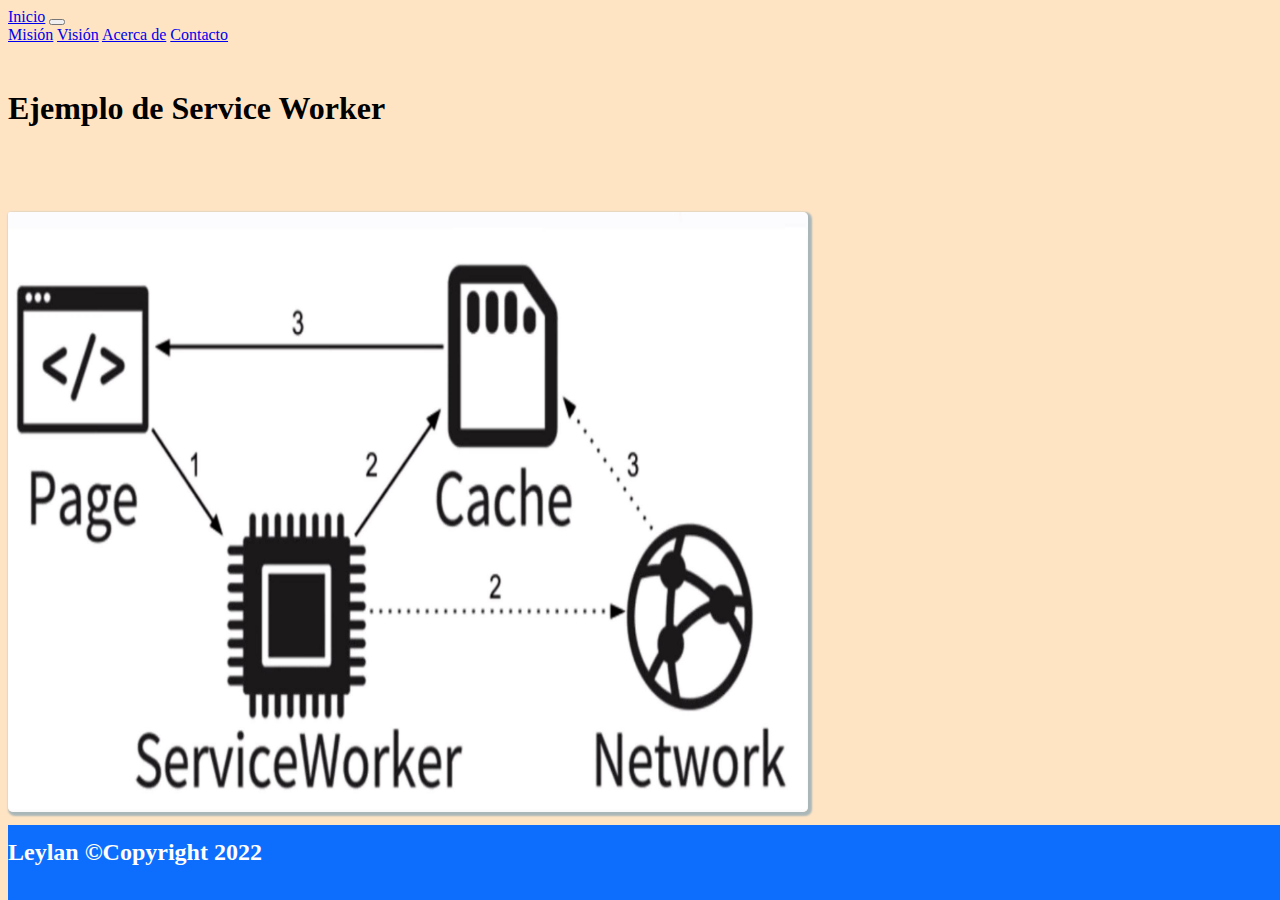
<file: index.html>
<!DOCTYPE html>
<html lang="en">
<head>
    <meta charset="UTF-8">
    <meta http-equiv="X-UA-Compatible" content="IE=edge">
    <meta name="viewport" content="width=device-width, initial-scale=1.0">
    <title>Ejemplo de Service Worker</title>
    <link href="https://cdn.jsdelivr.net/npm/bootstrap@5.0.2/dist/css/bootstrap.min.css" rel="stylesheet" integrity="sha384-EVSTQN3/azprG1Anm3QDgpJLIm9Nao0Yz1ztcQTwFspd3yD65VohhpuuCOmLASjC" crossorigin="anonymous">
    <link rel="stylesheet" href="css/style.css">
    <link
    rel="stylesheet"
    href="https://cdnjs.cloudflare.com/ajax/libs/animate.css/4.1.1/animate.min.css"
  />
    
    
</head>
<body>
    <nav class="navbar navbar-expand-lg navbar-dark bg-primary">
        <div class="container-fluid">
          <a class="navbar-brand" href="index.html">Inicio</a>
          <button class="navbar-toggler" type="button" data-bs-toggle="collapse" data-bs-target="#navbarNavAltMarkup" aria-controls="navbarNavAltMarkup" aria-expanded="false" aria-label="Toggle navigation">
            <span class="navbar-toggler-icon"></span>
          </button>
          <div class="collapse navbar-collapse" id="navbarNavAltMarkup">
            <div class="navbar-nav">
              <a class="nav-link" href="mision.html">Misión</a>
              <a class="nav-link" href="vision.html">Visión</a>
              <a href="acerca.html" class="nav-link">Acerca de</a>
              <a href="contacto.html" class="nav-link">Contacto</a>
            </div>
          </div>
        </div>
      </nav>
    <header class="m-auto animate__animated animate__fadeInDown">
        <h1 class="text-center m-auto">Ejemplo de Service Worker</h1>
    </header>
    <main>
        <p class="animate__animated animate__fadeInDown">
            <img src="img/sw.jpg"  class="mt-3 m-auto rounded d-block img-fluid">  
        </p>
    </main>
    <script>
        if ('serviceWorker' in navigator) {
            window.addEventListener('load', () => {
                console.log('La APP está cargarda!');
                navigator.serviceWorker.register('./service-worker.js')
                .then(() => {
                    console.log("Service Worker Registrado");
                })
            })
        }
    </script>
    <footer class="footer">
        <h2 class="text-center footer">Leylan &copy;Copyright 2022</h2>
    </footer>
</body>
<script src="https://cdn.jsdelivr.net/npm/bootstrap@5.0.2/dist/js/bootstrap.bundle.min.js" integrity="sha384-MrcW6ZMFYlzcLA8Nl+NtUVF0sA7MsXsP1UyJoMp4YLEuNSfAP+JcXn/tWtIaxVXM" crossorigin="anonymous"></script>
<!--
<script src="https://cdn.jsdelivr.net/npm/@popperjs/core@2.9.2/dist/umd/popper.min.js" integrity="sha384-IQsoLXl5PILFhosVNubq5LC7Qb9DXgDA9i+tQ8Zj3iwWAwPtgFTxbJ8NT4GN1R8p" crossorigin="anonymous"></script>
<script src="https://cdn.jsdelivr.net/npm/bootstrap@5.0.2/dist/js/bootstrap.min.js" integrity="sha384-cVKIPhGWiC2Al4u+LWgxfKTRIcfu0JTxR+EQDz/bgldoEyl4H0zUF0QKbrJ0EcQF" crossorigin="anonymous"></script>
-->
</html>
</file>
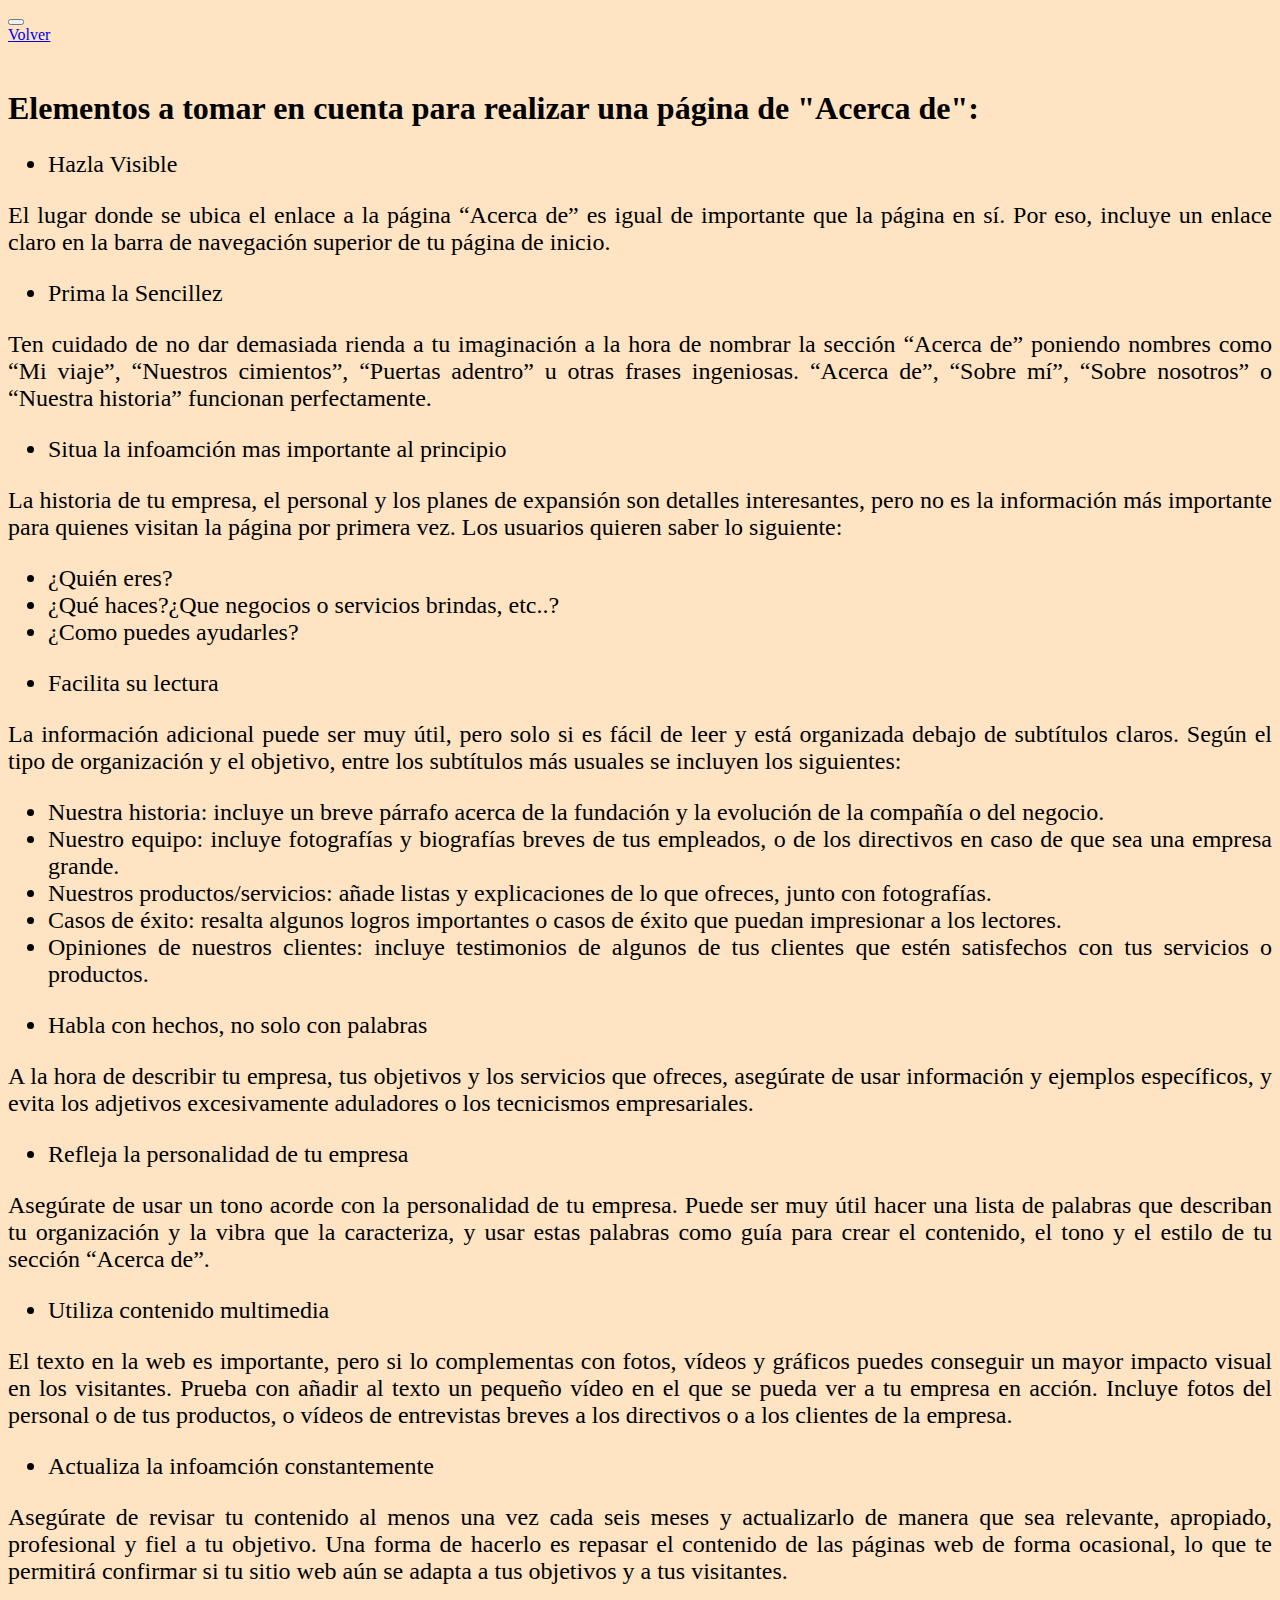
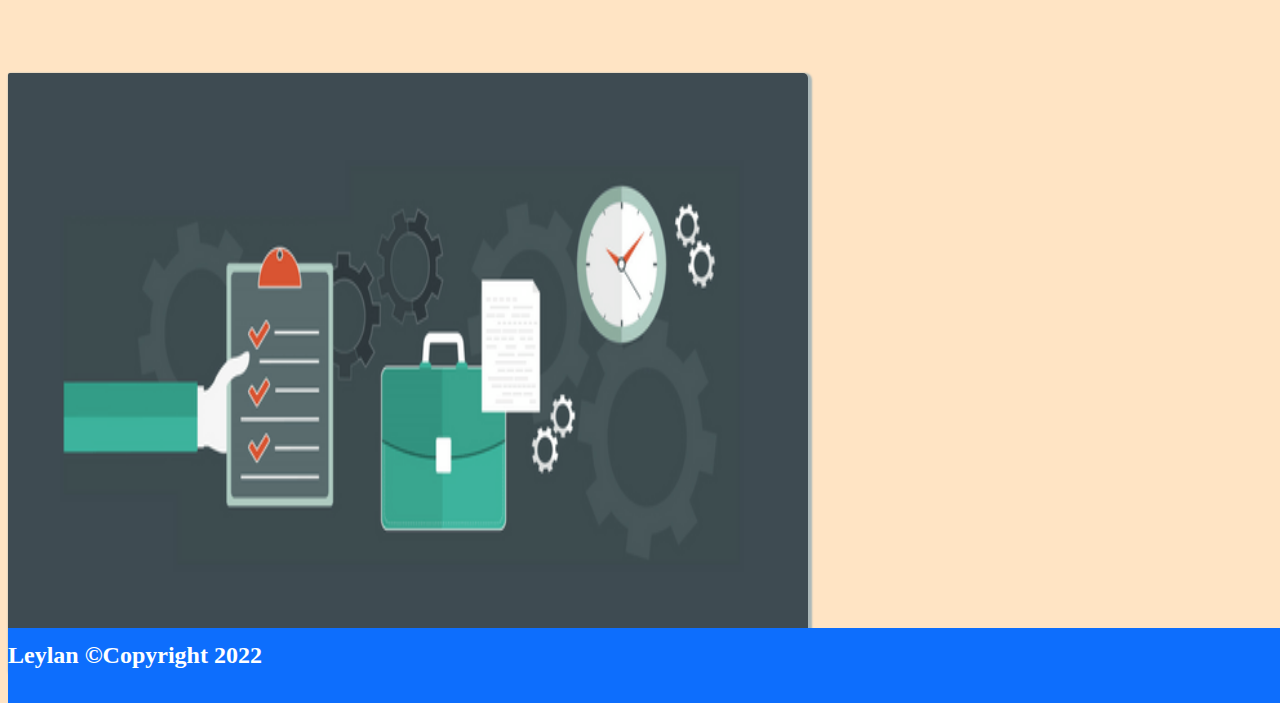
<file: acerca.html>
<!DOCTYPE html>
<html lang="en">
<head>
    <meta charset="UTF-8">
    <meta http-equiv="X-UA-Compatible" content="IE=edge">
    <meta name="viewport" content="width=device-width, initial-scale=1.0">
    <title>Ejemplo de Service Worker</title>
    <link href="https://cdn.jsdelivr.net/npm/bootstrap@5.0.2/dist/css/bootstrap.min.css" rel="stylesheet" integrity="sha384-EVSTQN3/azprG1Anm3QDgpJLIm9Nao0Yz1ztcQTwFspd3yD65VohhpuuCOmLASjC" crossorigin="anonymous">
    <link rel="stylesheet" href="css/style.css">
    <link rel="stylesheet" href="https://cdnjs.cloudflare.com/ajax/libs/animate.css/4.1.1/animate.min.css"/>
</head>
<body>
    <nav class="navbar navbar-expand-lg navbar-dark bg-primary">
        <div class="container-fluid">
          <button class="navbar-toggler" type="button" data-bs-toggle="collapse" data-bs-target="#navbarNavAltMarkup" aria-controls="navbarNavAltMarkup" aria-expanded="false" aria-label="Toggle navigation">
            <span class="navbar-toggler-icon"></span>
          </button>
          <div class="collapse navbar-collapse" id="navbarNavAltMarkup">
            <div class="navbar-nav">
              <a class="nav-link" href="index.html"><i class="fa-regular fa-backward"></i>Volver</a>
            </div>
          </div>
        </div>
      </nav>
    <header>
        <h1 class="text-center">Elementos a tomar en cuenta para realizar una página de "Acerca de":</h1>
    </header>
    
    <main class="m-5 p-2" style="font-size:24px; text-align: justify;">
      <p>

      <ul>
        <li class="fw-bold">Hazla Visible</li>
      </ul>
      El lugar donde se ubica el enlace a la página “Acerca de” es igual de importante que la página en sí. Por eso, incluye un enlace claro en la barra de navegación superior de tu página de inicio.
      <ul>
        <li class="fw-bold">Prima la Sencillez</li>
      </ul>
      Ten cuidado de no dar demasiada rienda a tu imaginación a la hora de nombrar la sección “Acerca de” poniendo nombres como “Mi viaje”, “Nuestros cimientos”, “Puertas adentro” u otras frases ingeniosas. “Acerca de”, “Sobre mí”, “Sobre nosotros” o “Nuestra historia” funcionan perfectamente. 
      <ul>
        <li class="fw-bold">Situa la infoamción mas importante al principio</li>
      </ul>
      La historia de tu empresa, el personal y los planes de expansión son detalles interesantes, pero no es la información más importante para quienes visitan la página por primera vez. Los usuarios quieren saber lo siguiente:
      <ul>
        <li>¿Quién eres?</li>
        <li>¿Qué haces?¿Que negocios o servicios brindas, etc..?</li>
        <li>¿Como puedes ayudarles?</li>
      </ul>
      <ul>
        <li class="fw-bold">Facilita su lectura</li>
      </ul>
      La información adicional puede ser muy útil, pero solo si es fácil de leer y está organizada debajo de subtítulos claros. Según el tipo de organización y el objetivo, entre los subtítulos más usuales se incluyen los siguientes:
      <ul>
        <li>Nuestra historia: incluye un breve párrafo acerca de la fundación y la evolución de la compañía o del negocio.</li>
        <li>Nuestro equipo: incluye fotografías y biografías breves de tus empleados, o de los directivos en caso de que sea una empresa grande.</li>
        <li>Nuestros productos/servicios: añade listas y explicaciones de lo que ofreces, junto con fotografías.</li>
        <li>Casos de éxito: resalta algunos logros importantes o casos de éxito que puedan impresionar a los lectores. </li>
        <li>Opiniones de nuestros clientes: incluye testimonios de algunos de tus clientes que estén satisfechos con tus servicios o productos.</li>
      </ul>
      <ul>
        <li class="fw-bold">Habla con hechos, no solo con palabras</li>
      </ul>
      A la hora de describir tu empresa, tus objetivos y los servicios que ofreces, asegúrate de usar información y ejemplos específicos, y evita los adjetivos excesivamente aduladores o los tecnicismos empresariales.
      <ul>
        <li class="fw-bold">Refleja la personalidad de tu empresa</li>
      </ul>
      Asegúrate de usar un tono acorde con la personalidad de tu empresa. Puede ser muy útil hacer una lista de palabras que describan tu organización y la vibra que la caracteriza, y usar estas palabras como guía para crear el contenido, el tono y el estilo de tu sección “Acerca de”.
      <ul>
        <li class="fw-bold">Utiliza contenido multimedia</li>
      </ul>
      El texto en la web es importante, pero si lo complementas con fotos, vídeos y gráficos puedes conseguir un mayor impacto visual en los visitantes. Prueba con añadir al texto un pequeño vídeo en el que se pueda ver a tu empresa en acción. Incluye fotos del personal o de tus productos, o vídeos de entrevistas breves a los directivos o a los clientes de la empresa.
      <ul>
        <li class="fw-bold">Actualiza la infoamción constantemente</li>
      </ul>
      Asegúrate de revisar tu contenido al menos una vez cada seis meses y actualizarlo de manera que sea relevante, apropiado, profesional y fiel a tu objetivo. Una forma de hacerlo es repasar el contenido de las páginas web de forma ocasional, lo que te permitirá confirmar si tu sitio web aún se adapta a tus objetivos y a tus visitantes.
    </p>
    <p class="animate__animated animate__fadeInDown">
      <img src="img/acerca-de.png"  class="mt-3 m-auto rounded d-block img-fluid">  
  </p>
    </main>
    <script>
        if ('serviceWorker' in navigator) {
            window.addEventListener('load', () => {
                console.log('La APP está cargarda!');
                navigator.serviceWorker.register('./service-worker.js')
                .then(() => {
                    console.log("Service Worker Resgistrado");
                })
            })
        }
    </script>
    <footer class="footer">
        <h2 class="text-center footer">Leylan &copy;Copyright 2022</h2>
    </footer>
</body>
<script src="https://cdn.jsdelivr.net/npm/bootstrap@5.0.2/dist/js/bootstrap.bundle.min.js" integrity="sha384-MrcW6ZMFYlzcLA8Nl+NtUVF0sA7MsXsP1UyJoMp4YLEuNSfAP+JcXn/tWtIaxVXM" crossorigin="anonymous"></script>
<!--
<script src="https://cdn.jsdelivr.net/npm/@popperjs/core@2.9.2/dist/umd/popper.min.js" integrity="sha384-IQsoLXl5PILFhosVNubq5LC7Qb9DXgDA9i+tQ8Zj3iwWAwPtgFTxbJ8NT4GN1R8p" crossorigin="anonymous"></script>
<script src="https://cdn.jsdelivr.net/npm/bootstrap@5.0.2/dist/js/bootstrap.min.js" integrity="sha384-cVKIPhGWiC2Al4u+LWgxfKTRIcfu0JTxR+EQDz/bgldoEyl4H0zUF0QKbrJ0EcQF" crossorigin="anonymous"></script>
-->
</html>
</file>
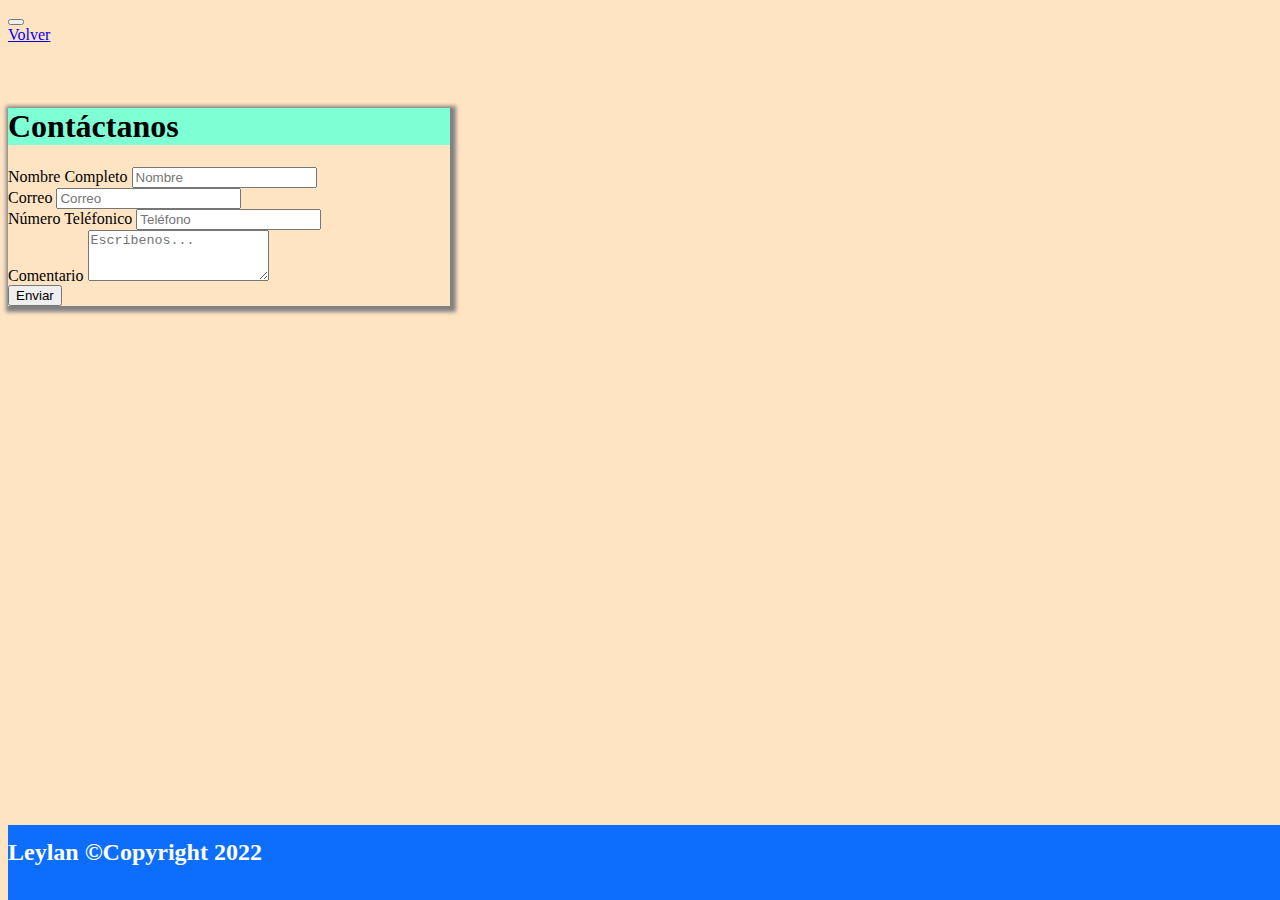
<file: contacto.html>
<!DOCTYPE html>
<html lang="en">
<head>
    <meta charset="UTF-8">
    <meta http-equiv="X-UA-Compatible" content="IE=edge">
    <meta name="viewport" content="width=device-width, initial-scale=1.0">
    <title>Ejemplo de Service Worker</title>
    <link href="https://cdn.jsdelivr.net/npm/bootstrap@5.0.2/dist/css/bootstrap.min.css" rel="stylesheet" integrity="sha384-EVSTQN3/azprG1Anm3QDgpJLIm9Nao0Yz1ztcQTwFspd3yD65VohhpuuCOmLASjC" crossorigin="anonymous">
    <link rel="stylesheet" href="css/style.css">
    <link rel="stylesheet" href="https://cdnjs.cloudflare.com/ajax/libs/animate.css/4.1.1/animate.min.css"/>
</head>
<body>
    <nav class="navbar navbar-expand-lg navbar-dark bg-primary">
        <div class="container-fluid">
          <button class="navbar-toggler" type="button" data-bs-toggle="collapse" data-bs-target="#navbarNavAltMarkup" aria-controls="navbarNavAltMarkup" aria-expanded="false" aria-label="Toggle navigation">
            <span class="navbar-toggler-icon"></span>
          </button>
          <div class="collapse navbar-collapse" id="navbarNavAltMarkup">
            <div class="navbar-nav">
              <a class="nav-link" href="index.html"><i class="fa-regular fa-backward"></i>Volver</a>
            </div>
          </div>
        </div>
      </nav>
    <header>
        <br>
    </header>
    
    <main>
        <div class="card col-sm-9 col-md-6 col-lg-8 card w-75 m-auto mb-5 formula animate__animated animate__bounceIn">
            <div class="card-header cara">
                <h1 class="text-center">Contáctanos</h1>
            </div>
            <div class="card-body">
                <div class="mb-3">
                    <label for="exampleFormControlInput1" class="form-label">Nombre Completo</label>
                    <input type="email" class="form-control" id="exampleFormControlInput1" placeholder="Nombre">
                </div>
                <div class="mb-3">
                    <label for="exampleFormControlInput1" class="form-label">Correo</label>
                    <input type="email" class="form-control" id="exampleFormControlInput1" placeholder="Correo">
                </div>
                <div class="mb-3">
                    <label for="exampleFormControlInput1" class="form-label">Número Teléfonico</label>
                    <input type="email" class="form-control" id="exampleFormControlInput1" placeholder="Teléfono">
                </div>
                <div class="mb-3">
                    <label for="exampleFormControlInput1" class="form-label">Comentario</label>
                    <textarea class="form-control" id="exampleFormControlTextarea1" rows="3" placeholder="Escribenos..."></textarea>
                </div>
                <div class="mb-3 text-center">
                    <button type="submit" class="btn btn-outline-primary">Enviar</button>
                </div>
            </div>
        </div>
        <br>
        <br>
    </main>
    <script>
        if ('serviceWorker' in navigator) {
            window.addEventListener('load', () => {
                console.log('La APP está cargarda!');
                navigator.serviceWorker.register('./service-worker.js')
                .then(() => {
                    console.log("Service Worker Resgistrado");
                })
            })
        }
    </script>
    <footer class="footer">
        <h2 class="text-center footer">Leylan &copy;Copyright 2022</h2>
    </footer>
</body>
<script src="https://cdn.jsdelivr.net/npm/bootstrap@5.0.2/dist/js/bootstrap.bundle.min.js" integrity="sha384-MrcW6ZMFYlzcLA8Nl+NtUVF0sA7MsXsP1UyJoMp4YLEuNSfAP+JcXn/tWtIaxVXM" crossorigin="anonymous"></script>
<!--
<script src="https://cdn.jsdelivr.net/npm/@popperjs/core@2.9.2/dist/umd/popper.min.js" integrity="sha384-IQsoLXl5PILFhosVNubq5LC7Qb9DXgDA9i+tQ8Zj3iwWAwPtgFTxbJ8NT4GN1R8p" crossorigin="anonymous"></script>
<script src="https://cdn.jsdelivr.net/npm/bootstrap@5.0.2/dist/js/bootstrap.min.js" integrity="sha384-cVKIPhGWiC2Al4u+LWgxfKTRIcfu0JTxR+EQDz/bgldoEyl4H0zUF0QKbrJ0EcQF" crossorigin="anonymous"></script>
-->
</html>
</file>
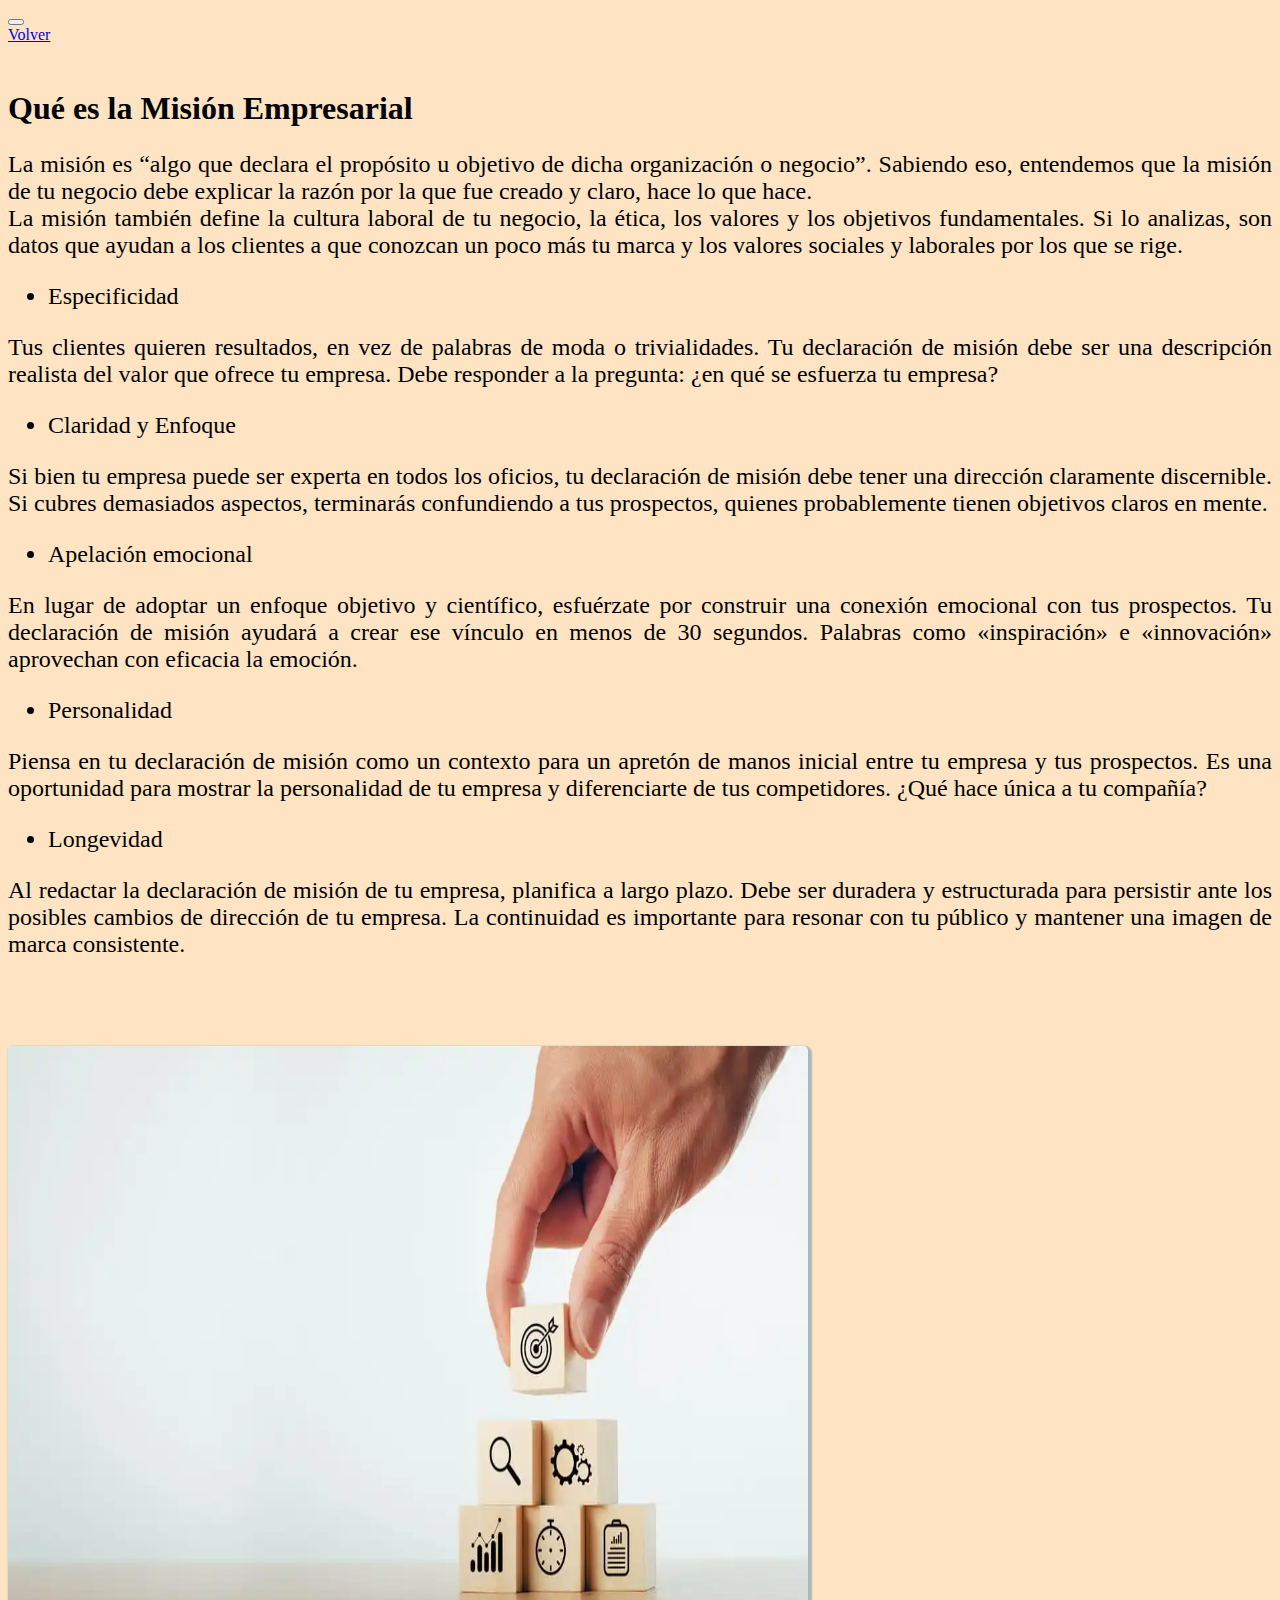
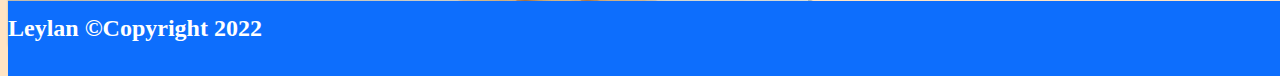
<file: mision.html>
<!DOCTYPE html>
<html lang="en">
<head>
    <meta charset="UTF-8">
    <meta http-equiv="X-UA-Compatible" content="IE=edge">
    <meta name="viewport" content="width=device-width, initial-scale=1.0">
    <title>Ejemplo de Service Worker</title>
    <link href="https://cdn.jsdelivr.net/npm/bootstrap@5.0.2/dist/css/bootstrap.min.css" rel="stylesheet" integrity="sha384-EVSTQN3/azprG1Anm3QDgpJLIm9Nao0Yz1ztcQTwFspd3yD65VohhpuuCOmLASjC" crossorigin="anonymous">
    <link rel="stylesheet" href="css/style.css">
    <link rel="stylesheet" href="https://cdnjs.cloudflare.com/ajax/libs/animate.css/4.1.1/animate.min.css"/>
</head>
<body>
    <nav class="navbar navbar-expand-lg navbar-dark bg-primary">
        <div class="container-fluid">
          <button class="navbar-toggler" type="button" data-bs-toggle="collapse" data-bs-target="#navbarNavAltMarkup" aria-controls="navbarNavAltMarkup" aria-expanded="false" aria-label="Toggle navigation">
            <span class="navbar-toggler-icon"></span>
          </button>
          <div class="collapse navbar-collapse" id="navbarNavAltMarkup">
            <div class="navbar-nav">
              <a class="nav-link" href="index.html"><i class="fa-regular fa-backward"></i>Volver</a>
            </div>
          </div>
        </div>
      </nav>
    <header>
        <h1 class="text-center">Qué es la Misión Empresarial</h1>
        
    </header>
    
    <main class="m-5 p-2" style="font-size:24px; text-align: justify;">
      <p >La misión es “algo que declara el propósito u objetivo de dicha organización o negocio”. Sabiendo eso, entendemos que la misión de tu negocio debe explicar la razón por la que fue creado y claro, hace lo que hace. <br>
        La misión también define la cultura laboral de tu negocio, la ética, los valores y los objetivos fundamentales. Si lo analizas, son datos que ayudan a los clientes a que conozcan un poco más tu marca y los valores sociales y laborales por los que se rige.
      <ul>
        <li class="fw-bold">Especificidad</li>
      </ul>
      Tus clientes quieren resultados, en vez de palabras de moda o trivialidades. Tu declaración de misión debe ser una descripción realista del valor que ofrece tu empresa. Debe responder a la pregunta: ¿en qué se esfuerza tu empresa?
      <ul>
        <li class="fw-bold">Claridad y Enfoque</li>
      </ul>
      Si bien tu empresa puede ser experta en todos los oficios, tu declaración de misión debe tener una dirección claramente discernible. Si cubres demasiados aspectos, terminarás confundiendo a tus prospectos, quienes probablemente tienen objetivos claros en mente. 
      <ul>
        <li class="fw-bold">Apelación emocional</li>
      </ul>
      En lugar de adoptar un enfoque objetivo y científico, esfuérzate por construir una conexión emocional con tus prospectos. Tu declaración de misión ayudará a crear ese vínculo en menos de 30 segundos. Palabras como «inspiración» e «innovación» aprovechan con eficacia la emoción.
      <ul>
        <li class="fw-bold">Personalidad</li>
      </ul>
      Piensa en tu declaración de misión como un contexto para un apretón de manos inicial entre tu empresa y tus prospectos. Es una oportunidad para mostrar la personalidad de tu empresa y diferenciarte de tus competidores. ¿Qué hace única a tu compañía?
      <ul>
        <li class="fw-bold">Longevidad</li>
      </ul>
      Al redactar la declaración de misión de tu empresa, planifica a largo plazo. Debe ser duradera y estructurada para persistir ante los posibles cambios de dirección de tu empresa. La continuidad es importante para resonar con tu público y mantener una imagen de marca consistente.
    </p>
    <p class="animate__animated animate__fadeInDown">
      <img src="img/mision.webp"  class="mt-3 m-auto rounded d-block img-fluid">  
  </p>
    </main>
    <script>
        if ('serviceWorker' in navigator) {
            window.addEventListener('load', () => {
                console.log('La APP está cargarda!');
                navigator.serviceWorker.register('./service-worker.js')
                .then(() => {
                    console.log("Service Worker Resgistrado");
                })
            })
        }
    </script>
    <footer class="footer">
        <h2 class="text-center footer">Leylan &copy;Copyright 2022</h2>
    </footer>
</body>
<script src="https://cdn.jsdelivr.net/npm/bootstrap@5.0.2/dist/js/bootstrap.bundle.min.js" integrity="sha384-MrcW6ZMFYlzcLA8Nl+NtUVF0sA7MsXsP1UyJoMp4YLEuNSfAP+JcXn/tWtIaxVXM" crossorigin="anonymous"></script>
<!--
<script src="https://cdn.jsdelivr.net/npm/@popperjs/core@2.9.2/dist/umd/popper.min.js" integrity="sha384-IQsoLXl5PILFhosVNubq5LC7Qb9DXgDA9i+tQ8Zj3iwWAwPtgFTxbJ8NT4GN1R8p" crossorigin="anonymous"></script>
<script src="https://cdn.jsdelivr.net/npm/bootstrap@5.0.2/dist/js/bootstrap.min.js" integrity="sha384-cVKIPhGWiC2Al4u+LWgxfKTRIcfu0JTxR+EQDz/bgldoEyl4H0zUF0QKbrJ0EcQF" crossorigin="anonymous"></script>
-->
</html>
</file>
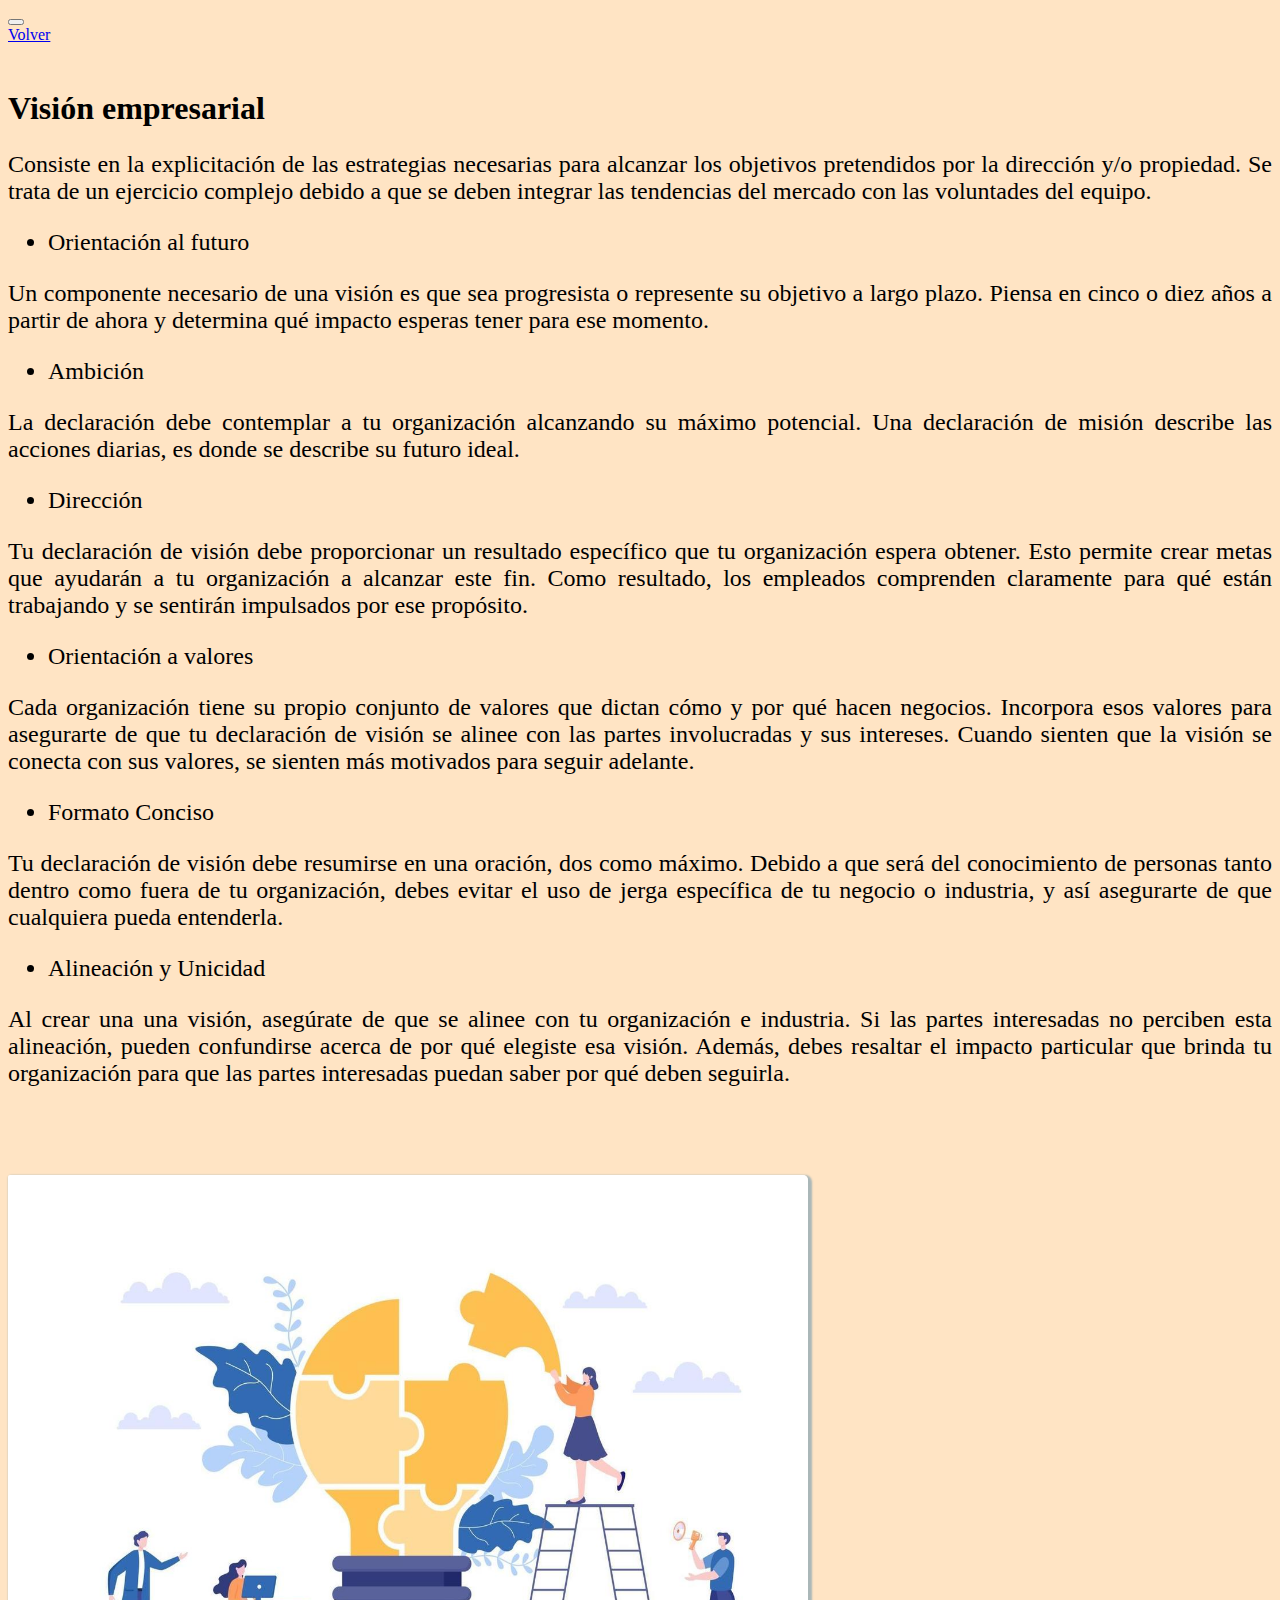
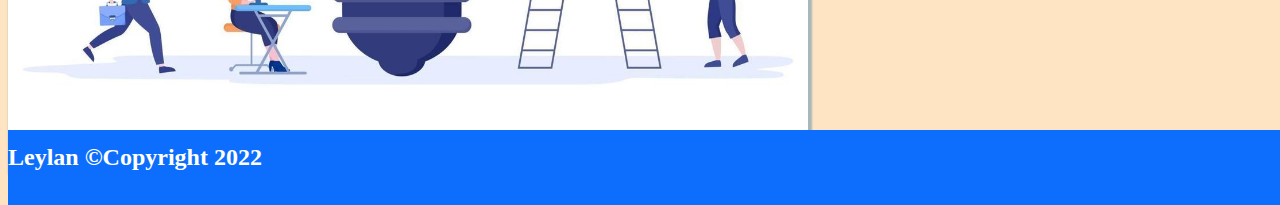
<file: vision.html>
<!DOCTYPE html>
<html lang="en">
<head>
    <meta charset="UTF-8">
    <meta http-equiv="X-UA-Compatible" content="IE=edge">
    <meta name="viewport" content="width=device-width, initial-scale=1.0">
    <title>Ejemplo de Service Worker</title>
    <link href="https://cdn.jsdelivr.net/npm/bootstrap@5.0.2/dist/css/bootstrap.min.css" rel="stylesheet" integrity="sha384-EVSTQN3/azprG1Anm3QDgpJLIm9Nao0Yz1ztcQTwFspd3yD65VohhpuuCOmLASjC" crossorigin="anonymous">
    <link rel="stylesheet" href="css/style.css">
    <link rel="stylesheet" href="https://cdnjs.cloudflare.com/ajax/libs/animate.css/4.1.1/animate.min.css"/>
</head>
<body>
    <nav class="navbar navbar-expand-lg navbar-dark bg-primary">
        <div class="container-fluid">
          <button class="navbar-toggler" type="button" data-bs-toggle="collapse" data-bs-target="#navbarNavAltMarkup" aria-controls="navbarNavAltMarkup" aria-expanded="false" aria-label="Toggle navigation">
            <span class="navbar-toggler-icon"></span>
          </button>
          <div class="collapse navbar-collapse" id="navbarNavAltMarkup">
            <div class="navbar-nav">
              <a class="nav-link" href="index.html"><i class="fa-regular fa-backward"></i>Volver</a>
            </div>
          </div>
        </div>
      </nav>
    <header>
        <h1 class="text-center">Visión empresarial</h1>
    </header>
    
    <main class="m-5 p-2" style="font-size:24px; text-align: justify;">
      <p >Consiste en la explicitación de las estrategias necesarias para alcanzar los objetivos pretendidos por la dirección y/o propiedad. Se trata de un ejercicio complejo debido a que se deben integrar las tendencias del mercado con las voluntades del equipo.
      <ul>
        <li class="fw-bold">Orientación al futuro</li>
      </ul>
      Un componente necesario de una visión es que sea progresista o represente su objetivo a largo plazo. Piensa en cinco o diez años a partir de ahora y determina qué impacto esperas tener para ese momento.
      <ul>
        <li class="fw-bold">Ambición</li>
      </ul>
      La declaración debe contemplar a tu organización alcanzando su máximo potencial. Una declaración de misión describe las acciones diarias, es donde se describe su futuro ideal. 
      <ul>
        <li class="fw-bold">Dirección</li>
      </ul>
      Tu declaración de visión debe proporcionar un resultado específico que tu organización espera obtener. Esto permite crear metas que ayudarán a tu organización a alcanzar este fin. Como resultado, los empleados comprenden claramente para qué están trabajando y se sentirán impulsados ​​por ese propósito.
      <ul>
        <li class="fw-bold">Orientación a valores</li>
      </ul>
      Cada organización tiene su propio conjunto de valores que dictan cómo y por qué hacen negocios. Incorpora esos valores para asegurarte de que tu declaración de visión se alinee con las partes involucradas y sus intereses. Cuando sienten que la visión se conecta con sus valores, se sienten más motivados para seguir adelante.
      <ul>
        <li class="fw-bold">Formato Conciso</li>
      </ul>
      Tu declaración de visión debe resumirse en una oración, dos como máximo. Debido a que será del conocimiento de personas tanto dentro como fuera de tu organización, debes evitar el uso de jerga específica de tu negocio o industria, y así asegurarte de que cualquiera pueda entenderla.
      <ul>
        <li class="fw-bold">Alineación y Unicidad</li>
      </ul>
      Al crear una una visión, asegúrate de que se alinee con tu organización e industria. Si las partes interesadas no perciben esta alineación, pueden confundirse acerca de por qué elegiste esa visión. Además, debes resaltar el impacto particular que brinda tu organización para que las partes interesadas puedan saber por qué deben seguirla.
    </p>
    <p class="animate__animated animate__fadeInDown">
      <img src="img/vision.jpg"  class="mt-3 m-auto rounded d-block img-fluid">  
  </p>
    </main>
    <script>
        if ('serviceWorker' in navigator) {
            window.addEventListener('load', () => {
                console.log('La APP está cargarda!');
                navigator.serviceWorker.register('./service-worker.js')
                .then(() => {
                    console.log("Service Worker Resgistrado");
                })
            })
        }
    </script>
    <footer class="footer">
        <h2 class="text-center footer">Leylan &copy;Copyright 2022</h2>
    </footer>
</body>
<script src="https://cdn.jsdelivr.net/npm/bootstrap@5.0.2/dist/js/bootstrap.bundle.min.js" integrity="sha384-MrcW6ZMFYlzcLA8Nl+NtUVF0sA7MsXsP1UyJoMp4YLEuNSfAP+JcXn/tWtIaxVXM" crossorigin="anonymous"></script>
<!--
<script src="https://cdn.jsdelivr.net/npm/@popperjs/core@2.9.2/dist/umd/popper.min.js" integrity="sha384-IQsoLXl5PILFhosVNubq5LC7Qb9DXgDA9i+tQ8Zj3iwWAwPtgFTxbJ8NT4GN1R8p" crossorigin="anonymous"></script>
<script src="https://cdn.jsdelivr.net/npm/bootstrap@5.0.2/dist/js/bootstrap.min.js" integrity="sha384-cVKIPhGWiC2Al4u+LWgxfKTRIcfu0JTxR+EQDz/bgldoEyl4H0zUF0QKbrJ0EcQF" crossorigin="anonymous"></script>
-->
</html>
</file>
<file: css/style.css>
html{
	position:relative;
	min-height: 100%;
}
body{
    background-color:bisque;
}
header{
    padding-top: 25px;
}
p img{
    width: 800px;
    height: 600px;
    border-radius: 2px 5px 5px 5px;
    box-shadow: 2px 2px 2px 2px #AAB7B8 ;
    margin-top: 5%;
}
.footer{
    position: absolute;
    bottom: 0%;
    width: 100%;
    height: 55px;
    background-color: #0d6efd;
    line-height:55px;
}
footer h2{
    color: #fff;
}
.formula{
    width: 35%;
    box-shadow: 2px 2px 4px 4px grey;
}
.cara{
    background-color: aquamarine;
}
</file>
